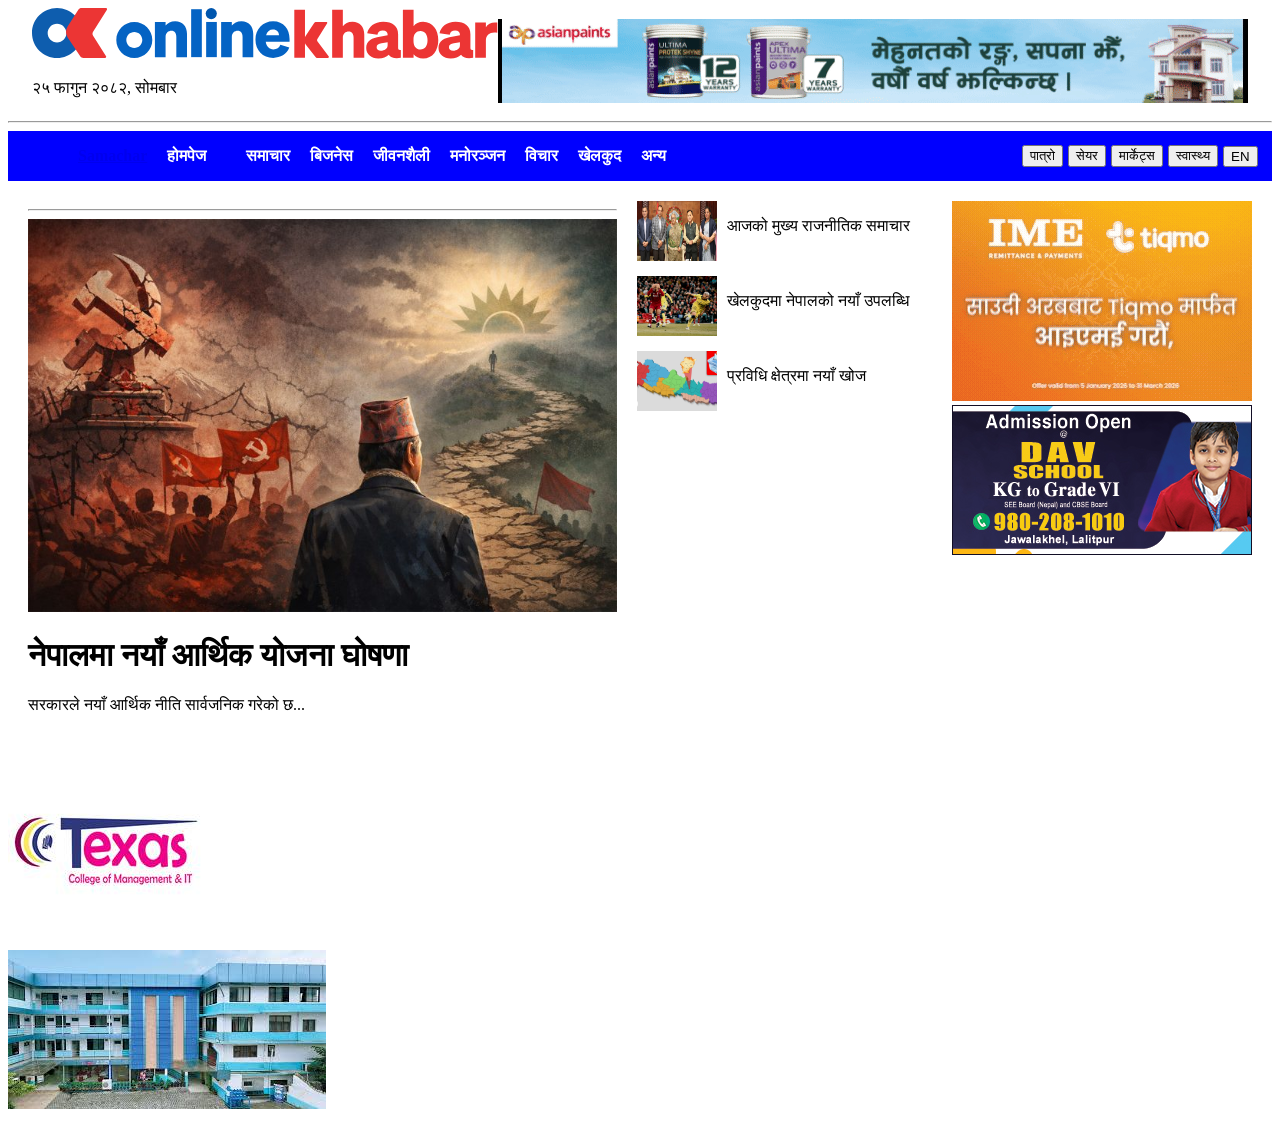
<file: index.html>
<!DOCTYPE html>
<html lang="en">
<head>
    <meta charset="UTF-8">
    <meta name="viewport" content="width=device-width, initial-scale=1.0">
   <link rel="stylesheet" href="style.css">
    <title> Online Khabar</title>
</head>
<body>
   <div class="containers"> 
   <div class="leftcontainers">
     <img src="./logo1.svg" alt="log">
<p>२५ फागुन २०८२, सोमबार </p>
</div>
<div class="rightcontainers"> </div>
    <img src="./logo2.gif" alt="logo">
</div>
</div>
<hr>
<div> 
    <div class="navbar">
        <div class="leftnavbar">

    <div> <ul>
        <a href= "samachar.html">Samachar</a>
 <li>          
होमपेज </li>
<a href="https://www.onlinekhabar.com/business"> </a>
<li>समाचार </li> 
<li>बिजनेस </li>
<li>जीवनशैली </li>
<li>मनोरञ्जन </li>
<li>विचार </li>
<li>खेलकुद </li>
<li>अन्य </li> 

    </ul></div> </div>
 
<div class="rightnavbar"> 
   <li><button>पात्रो</button></li> 
<li><button>सेयर </button></li>
<li><button>मार्केट्स</button></li>
<li><button>स्वास्थ्य</button></li>
<li><button>EN</button></li>
</div> 
</div>
  
    <div class="mainnews">

<div class="bignews">
    <hr>
<img src="./image4.jpg" alt="news">
<h1>नेपालमा नयाँ आर्थिक योजना घोषणा</h1>
<p>सरकारले नयाँ आर्थिक नीति सार्वजनिक गरेको छ...</p>
</div>

<div class="sidenews">

<div class="newsitem">
<img src="./image3.jpg">
<p>आजको मुख्य राजनीतिक समाचार</p>
</div>

<div class="newsitem">
<img src="./image2.jpg">
<p>खेलकुदमा नेपालको नयाँ उपलब्धि</p>
</div>

<div class="newsitem">
<img src="./image5.png">
<p>प्रविधि क्षेत्रमा नयाँ खोज</p>
</div>
</div>

<div>
<div class="ime">
   <img src="./image1.gif"></div>
   <div>
    <img src="./image6.gif"></div>
    </div>
 
</div>
<div>
<div class="texas">
    <img src="./texsaimg.jpg">
</div>

<div class="texascollege">
    <img src="./texas college.jpg">    
</div>
</div>
</div>



</body>
</html>
</file>
<file: style.css>
:root {
    /* background-color:aquamarine; */
}
.containers {
   /* background-color: blue;  */
   display: flex;
   flex-direction: row;
   width: 80;
   align-items: center;
   margin: auto;
   justify-content: center;
}
.leftcontainers {
    /* background-color: blanchedalmond; */
 
}
.rightcontainers {
    /* background-color: blueviolet; */
}
 .navbar {
   display: flex;
    background-color: blue;
 } 

 .navbar ul {
    
    display: flex;
    gap: 20px;
 }

 .navbar li{
    list-style: none;
    display: flex;
    
 }
 .leftnavbar{
    
     font-weight: 800;
    color: white;
    display: flex;
    flex-direction: row;
    padding: 0 30px;

 }
.rightnavbar{
    width: 250px;
    display: flex;
    gap: 5px;
    margin-left: 200px;

}
.rightnavbar  button{
    display: flex;
    align-items: center;
    cursor: pointer;
}
 .rightnavbar{
    margin-left: auto;
    align-items: center;
    cursor: pointer;
 }
.mainnews{
display:flex;
gap:20px;
padding:20px;
}

.bignews{
flex:2;
}

.bignews img{
width:100%;
height:auto;
}

.sidenews{
flex:1;
}

.newsitem{
display:flex;
gap:10px;
margin-bottom:15px;
}

.newsitem img{
width:80px;
height:60px;
}

.texas{
  display: flex;

}
</file>
